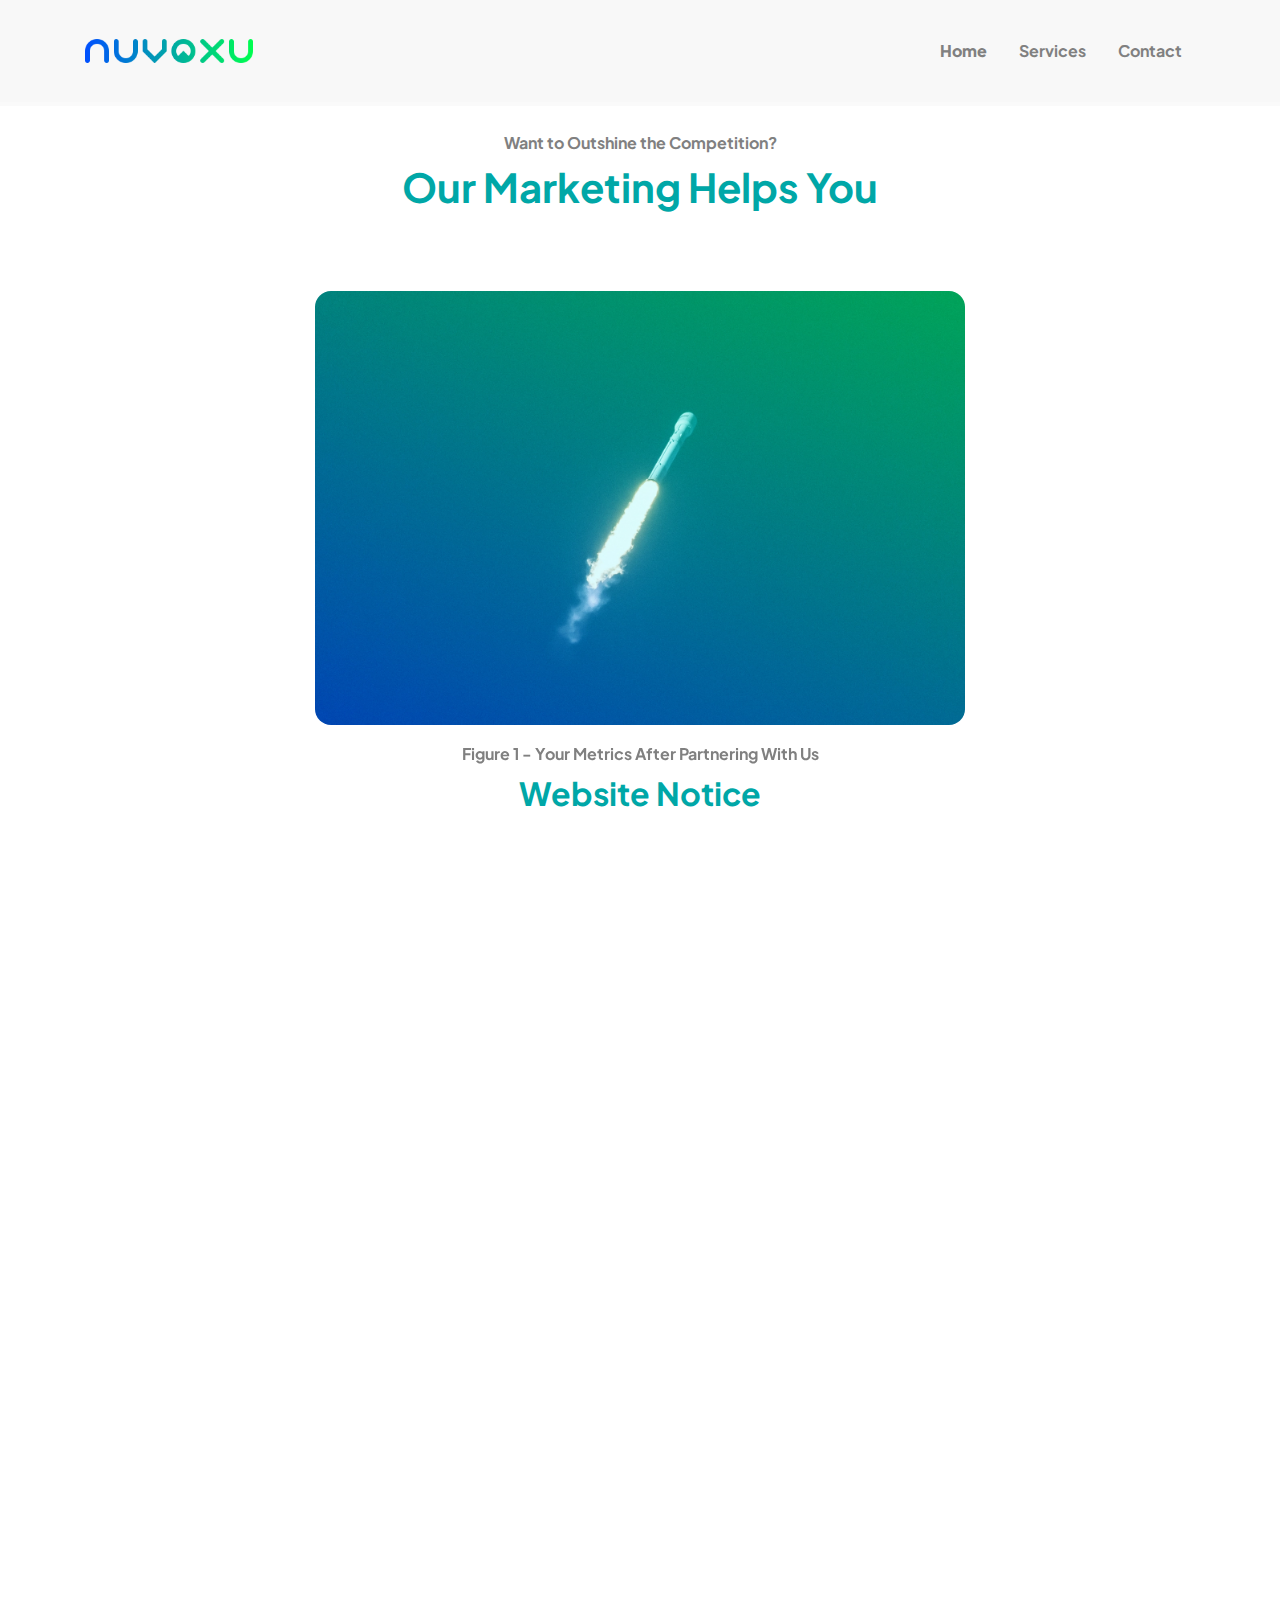
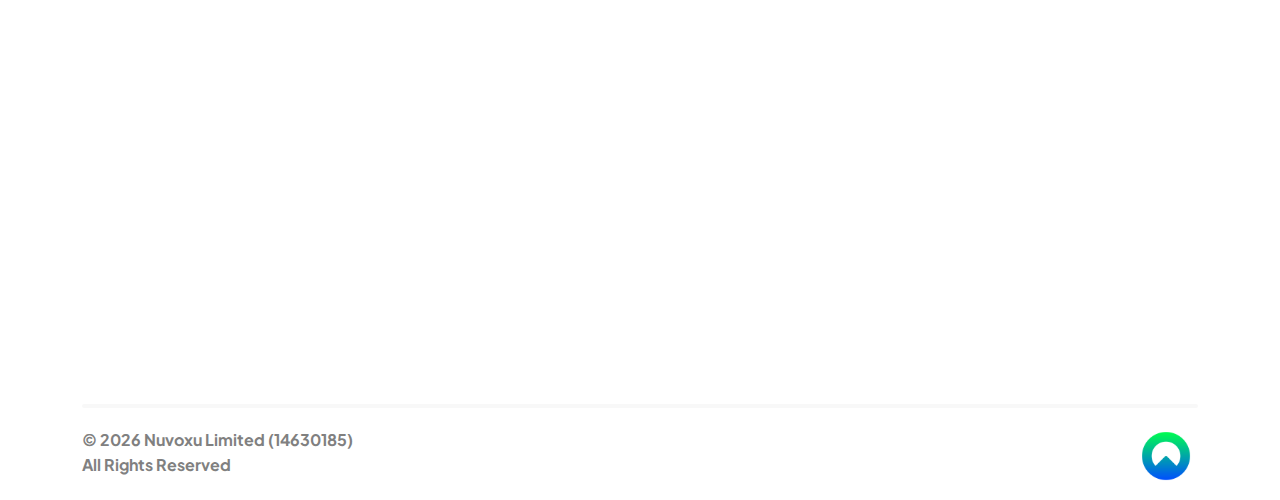
<file: index.html>
<!DOCTYPE html>
<html data-bs-theme="light" lang="en">

<head>
    <!-- Google tag (gtag.js) Start -->
    <script async src="https://www.googletagmanager.com/gtag/js?id=G-H5LZWP8DP3"></script>
    <script>
    window.dataLayer = window.dataLayer || [];
    function gtag(){dataLayer.push(arguments);}
    gtag('js', new Date());

    gtag('config', 'G-H5LZWP8DP3');
    </script>
    <!-- Google tag (gtag.js) End -->
    <meta charset="utf-8">
    <meta name="viewport" content="width=device-width, initial-scale=1.0, shrink-to-fit=no">
    <title>Nuvoxu | Marketing to Supercharge Your Business</title>
    <link rel="icon" href="assets/img/favicon.png">
    <meta name="description" content="Marketing to Supercharge Your Business">
    <meta property="title" content="Nuvoxu">
    <meta property="type" content="website">
    <meta property="url" content="https://nuvoxu.com/">
    <link rel="stylesheet" href="assets/bootstrap/css/bootstrap.min.css">
    <link rel="stylesheet" href="assets/css/Inter.css">
    <link rel="stylesheet" href="assets/css/bs-theme-overrides.css">
    <link rel="stylesheet" href="assets/css/aos.min.css">
    <link rel="stylesheet" href="assets/css/style.css">
</head>

<body style="cursor: url('assets/img/cursor.png'), auto;">
    <nav class="navbar navbar-expand-md sticky-top py-3 navbar-dark" id="mainNav" style="background: #F8F8F8;">
        <div class="container"><a class="navbar-brand d-flex align-items-center" href="#" aria-label="Nuvoxu Website"><span>
                    <picture style="height: 24px;"><img alt="Nuvoxu Icon" class="d-none d-sm-none d-md-inline" style="height: 60px; width: 0px;" src="assets/img/icon.png"></picture>
                    <picture><img alt="Nuvoxu Wordmark" class="d-md-inline" style="height: 24px;" src="assets/img/wordmark.png"></picture>
                </span></a><button data-bs-toggle="collapse" class="navbar-toggler" data-bs-target="#navcol-1"><span class="visually-hidden">Toggle navigation</span><span class="navbar-toggler-icon"></span></button>
            <div class="collapse navbar-collapse" id="navcol-1" style="color: #F8F8F8;">
                <ul class="navbar-nav ms-auto" style="color: #F8F8F8;">
                    <li class="nav-item"><a class="nav-link active" href="#" aria-label="Nuvoxu Website" style="color: #808080;"><strong>Home</strong></a></li>
                    <li class="nav-item"><a class="nav-link active" href="#services" aria-label="Nuvoxu Services" style="color: #808080;">Services</a></li>
                    <li class="nav-item"><a class="nav-link active" href="#contact" aria-label="Contact Nuvoxu" style="color: #808080;">Contact</a></li>
                </ul>
            </div>
        </div>
    </nav>
    <header class="bg-dark">
        <div class="container pt-4">
            <div class="row">
                <div class="-center text-md-start mx-auto" style=" z-index: 10;">
                    <div class="text-center">
                        <p class="fw-bold mb-2" data-aos="fade" data-aos-duration="1000" data-aos-once="true" style="color: #808080;">Want to Outshine the Competition?</p>
                        <h1 class="fw-bold" data-aos="fade" data-aos-duration="1000" data-aos-delay="750" data-aos-once="true">Our Marketing Helps You<br><span class="gradient-text text-animation" id="animated-text">Attract Clients</span></h1>
                    </div>
                </div>
                <div class="col-12 mx-auto flex-column justify-content mt-4 mb-2" style="z-index: 11;">
                    <div class="position-relative" data-aos="zoom-in-down" data-aos-duration="1000" data-aos-delay="750" data-aos-once="true" style="display: flex;flex-direction: column;align-items: center;"><img class="rounded img-fluid" alt="Rocket" data-bss-parallax="" data-bss-parallax-speed="0.14" src="assets/img/rocket.webp" style="border-radius: 32px; width: 100%; max-width: 650px;"><p class="fw-bold mt-3 mb-0 text-center" data-bss-parallax="" data-bss-parallax-speed="0.07" style="color: #808080;">Figure 1 - Your Metrics After Partnering With Us</p></div>
                </div>
            </div>
        </div>
    </header>
    <section style="overflow-x: hidden; overflow-y: hidden;">
        <div class="container bg-dark">
            <div class="row" id="services">
                <div class="text-center mx-auto" data-aos="zoom-in" data-aos-duration="1000" data-aos-offset="-1080"
                    data-aos-delay="750" data-aos-once="true">
                    <h2 class="fw-bold mb-0">Website Notice</h2>
                </div>
            </div>
            <div style="margin-bottom: 0px;" class="py-4" data-aos="fade" data-aos-delay="1250"
                data-aos-offset="-1080" data-aos-once="true">
                <div class="row row-cols-1  flex-wrap mx-auto" style="max-width: 650px;">
                    <div class="col">
                        <div class="card shadow-sm mx-auto" data-aos="zoom-out"
                            style="border-width: 4px;border-color: #F8F8F8;border-radius: 32px;background: #FFFFFF; width: fit-content;">
                            <div class="card-body px-4 py-4" style="height: auto;">
                                <p class="text-muted card-text text-center" style="margin-bottom: 0px;">We're currently updating our website.<br><br>In the meantime, you can contact us with any questions.<br><br>Enter your email below to be notified when the new website goes live:</p>
                                <form 
                                    action="https://submit-form.com/RYrigyaNr" 
                                    method="POST" 
                                    onsubmit="return validateForm()"
                                >
                                    <div class="mb-3 mt-3">
                                        <input type="email" class="form-control" id="subscribeEmail" name="subscribeEmail"
                                            placeholder="name@example.com" required>
                                    </div>
                                    <button type="submit" class="btn btn-primary w-100">
                                        Submit
                                    </button>
                                </form>
                                <br>
                                <p class="text-muted card-text text-center" style="margin-bottom: 0px;">Enter your details below to contact us with any questions:</p>
                                <form 
                                action="https://submit-form.com/RYrigyaNr" 
                                method="POST" 
                                onsubmit="return validateForm()"
                                >
                                    <div class="mb-3">
                                        <label for="contactName" class="form-label text-muted card-text">Name</label>
                                        <input type="text" class="form-control" id="contactName" name="contactName"
                                            placeholder="Your full name" required>
                                    </div>
                                    <div class="mb-3">
                                        <label for="contactEmail" class="form-label text-muted card-text">Email</label>
                                        <input type="email" class="form-control" id="contactEmail" name="contactEmail"
                                            placeholder="name@example.com" required>
                                    </div>
                                    <div class="mb-3">
                                        <label for="services" class="form-label text-muted card-text">Relevant Service</label>
                                        <select class="form-select" id="services" name="services" required>
                                            <option value="" selected disabled>Select a service</option>
                                            <option value="Web Development">Web Development</option>
                                            <option value="Graphic Design">Graphic Design</option>
                                            <option value="Marketing & SEO">Marketing &amp; SEO</option>
                                            <option value="Other (Mention in Message)">Other (Mention in Message)</option>
                                        </select>
                                    </div>
                                    <div class="mb-3">
                                        <label for="contactMessage" class="form-label text-muted card-text">Message</label>
                                        <textarea class="form-control" id="contactMessage" name="contactMessage" rows="5"
                                            placeholder="Tell us more about your project or needs..." required></textarea>
                                    </div>
                                    <button type="submit" class="btn btn-primary w-100">
                                        Submit
                                    </button>
                                </form>
                            </div>
                        </div>
                    </div>
                </div>
            </div>
        </div>
    </section>
    <section>
        <div class="container" data-aos="fade" data-aos-once="true">
            <div class="row mb-5" id="contact">
                <div class="text-center mx-auto" data-aos="zoom-in">
                    <h2 class="fw-bold">Our Email</h2>
                </div>
            </div>
            <div class="row d-flex justify-content-center">
                <div class="col-md-4 col-xl-4" data-aos="zoom-in-down" data-aos-duration="500" style="margin-top: -32px;margin-bottom: -32px;"><a href="mailto:hello@nuvoxu.com" aria-label="Email Nuvoxu" target="_blank">
                        <div class="d-flex flex-column justify-content-between align-items-center align-items-lg-center p-3 pb-2" style="height: 120px;">
                            <div class="bs-icon-md bs-icon-circle bs-icon-primary d-flex flex-shrink-0 justify-content-center align-items-center d-inline-block bs-icon bs-icon-md hover-zoom" style="background: #00A7A7;">
                                <picture class="" style="height: auto; filter: invert(100%);"><img alt="Email Icon" style="height: auto;width: auto;" src="assets/img/email.svg"></picture>
                            </div>
                            <p class="fw-bold mb-0 gradient-text hover-zoom">hello@nuvoxu.com</p>
                        </div>
                    </a></div>
            </div>
        </div>
    </section>
    <footer class="bg-dark">
        <div class="container text-center" style="padding-top: 40px; padding-bottom: 12px;">
            <hr style="color: #F8F8F8; background-color: #F8F8F8; height: 4px; border-radius: 32px;">
            <div class="d-flex justify-content-between align-items-center">
                <p class="mb-0 fw-bold mb-2 text-start" style="color: #808080">© <span id="footer-year">2025</span> Nuvoxu Limited (14630185)<br>All Rights Reserved</p><a href="#" aria-label="Nuvoxu Website">
                <picture style="height: 64px;"><img alt="Nuvoxu Icon" style="height: auto;width: 64px;" src="assets/img/icon.png" width="64" height="64"></picture>
                </a>
            </div>
        </div>
    </footer>
    <script src="assets/bootstrap/js/bootstrap.min.js"></script>
    <script src="assets/js/aos.min.js"></script>
    <script src="assets/js/bs-init.js"></script>
    <script src="assets/js/bold-and-dark.js"></script>
    <script>
        newDate = new Date();
        document.getElementById("footer-year").innerHTML = newDate.getFullYear();
    </script>
    <script>
        document.addEventListener('dragstart', function (e) {
            e.preventDefault();
        });
    </script>
    <script>
        const phrases = [
            "Attract Clients",
            "Boost Awareness",
            "Convert Leads",
            "Drive Sales",
            "Engage Audiences",
            "Fuel Growth",
            "Grow Revenue",
            "Harness Insights",
            "Increase Visibility",
            "Jumpstart Campaigns",
            "Kindle Interest",
            "Leverage Technologies",
            "Maximise Impact",
            "Nurture Leads",
            "Optimise Performance",
            "Penetrate Markets",
            "Qualify Prospects",
            "Reignite Interest",
            "Streamline Journeys",
            "Target Precisely",
            "Utilise Analytics",
            "Validate Strategies",
            "Win Customers",
            "eXceed Targets",
            "Yield Results",
            "Zoom Into Metrics"
        ];
        let currentPhraseIndex = 0;
        const animatedText = document.getElementById("animated-text");

        const updateText = () => {
            animatedText.classList.remove("fade-in-up");
            animatedText.classList.add("fade-out-down");

            setTimeout(() => {
                currentPhraseIndex = (currentPhraseIndex + 1) % phrases.length;
                animatedText.textContent = phrases[currentPhraseIndex];
                animatedText.classList.remove("fade-out-down");
                animatedText.classList.add("fade-in-up");
            }, 1000);
        };

        animatedText.classList.add("fade-in-up");
        setInterval(updateText, 4000);
            </script>

        <script>
            function validateForm() {
                // Basic regex for demonstration; adjust as needed.
                const emailRegex = /^[^\s@]+@[^\s@]+\.[^\s@]+$/;
                
                // Validate "contactEmail"
                const contactEmailInput = document.getElementById('contactEmail');
                if (contactEmailInput) {
                const contactEmailValue = contactEmailInput.value.trim();
                if (!emailRegex.test(contactEmailValue)) {
                    alert('Please enter a valid contact email address.');
                    contactEmailInput.focus();
                    return false; // Prevent form submission
                }
                }
                
                // Validate "subscribeEmail"
                const subscribeEmailInput = document.getElementById('subscribeEmail');
                // Only check if the subscribeEmail field actually exists on this page
                if (subscribeEmailInput) {
                const subscribeEmailValue = subscribeEmailInput.value.trim();
                // If it's not empty, enforce the same validation
                // (optional) If you want to *require* a valid email whenever present, remove the `if(subscribeEmailValue)` check
                if (subscribeEmailValue && !emailRegex.test(subscribeEmailValue)) {
                    alert('Please enter a valid subscription email address.');
                    subscribeEmailInput.focus();
                    return false; // Prevent form submission
                }
                }
                
                return true; // All validations passed
            }
        </script>
  
</body>

</html>
</file>
<file: assets/css/Inter.css>
@font-face {
	font-family: 'Plus Jakarta Sans';
	src: url(../../assets/fonts/Plus%20Jakarta%20Sans-639d3170677335283e01239546426509.woff2) format('woff2');
	font-weight: 400;
	font-style: normal;
	font-display: swap;
	unicode-range: U+0460-052F, U+1C80-1C88, U+20B4, U+2DE0-2DFF, U+A640-A69F, U+FE2E-FE2F;
}

@font-face {
	font-family: 'Plus Jakarta Sans';
	src: url(../../assets/fonts/Plus%20Jakarta%20Sans-a2cb6981a35d0cdcfabdff182b0632d3.woff2) format('woff2');
	font-weight: 400;
	font-style: normal;
	font-display: swap;
	unicode-range: U+0102-0103, U+0110-0111, U+0128-0129, U+0168-0169, U+01A0-01A1, U+01AF-01B0, U+0300-0301, U+0303-0304, U+0308-0309, U+0323, U+0329, U+1EA0-1EF9, U+20AB;
}

@font-face {
	font-family: 'Plus Jakarta Sans';
	src: url(../../assets/fonts/Plus%20Jakarta%20Sans-a11107d2604751618593b5aaf2ddfa6d.woff2) format('woff2');
	font-weight: 400;
	font-style: normal;
	font-display: swap;
	unicode-range: U+0100-02AF, U+0304, U+0308, U+0329, U+1E00-1E9F, U+1EF2-1EFF, U+2020, U+20A0-20AB, U+20AD-20CF, U+2113, U+2C60-2C7F, U+A720-A7FF;
}

@font-face {
	font-family: 'Plus Jakarta Sans';
	src: url(../../assets/fonts/Plus%20Jakarta%20Sans-616057adb361135cf2d7423a8d728946.woff2) format('woff2');
	font-weight: 400;
	font-style: normal;
	font-display: swap;
	unicode-range: U+0000-00FF, U+0131, U+0152-0153, U+02BB-02BC, U+02C6, U+02DA, U+02DC, U+0304, U+0308, U+0329, U+2000-206F, U+2074, U+20AC, U+2122, U+2191, U+2193, U+2212, U+2215, U+FEFF, U+FFFD;
}

@font-face {
	font-family: 'Plus Jakarta Sans';
	src: url(../../assets/fonts/Plus%20Jakarta%20Sans-639d3170677335283e01239546426509.woff2) format('woff2');
	font-weight: 500;
	font-style: normal;
	font-display: swap;
	unicode-range: U+0460-052F, U+1C80-1C88, U+20B4, U+2DE0-2DFF, U+A640-A69F, U+FE2E-FE2F;
}

@font-face {
	font-family: 'Plus Jakarta Sans';
	src: url(../../assets/fonts/Plus%20Jakarta%20Sans-a2cb6981a35d0cdcfabdff182b0632d3.woff2) format('woff2');
	font-weight: 500;
	font-style: normal;
	font-display: swap;
	unicode-range: U+0102-0103, U+0110-0111, U+0128-0129, U+0168-0169, U+01A0-01A1, U+01AF-01B0, U+0300-0301, U+0303-0304, U+0308-0309, U+0323, U+0329, U+1EA0-1EF9, U+20AB;
}

@font-face {
	font-family: 'Plus Jakarta Sans';
	src: url(../../assets/fonts/Plus%20Jakarta%20Sans-a11107d2604751618593b5aaf2ddfa6d.woff2) format('woff2');
	font-weight: 500;
	font-style: normal;
	font-display: swap;
	unicode-range: U+0100-02AF, U+0304, U+0308, U+0329, U+1E00-1E9F, U+1EF2-1EFF, U+2020, U+20A0-20AB, U+20AD-20CF, U+2113, U+2C60-2C7F, U+A720-A7FF;
}

@font-face {
	font-family: 'Plus Jakarta Sans';
	src: url(../../assets/fonts/Plus%20Jakarta%20Sans-616057adb361135cf2d7423a8d728946.woff2) format('woff2');
	font-weight: 500;
	font-style: normal;
	font-display: swap;
	unicode-range: U+0000-00FF, U+0131, U+0152-0153, U+02BB-02BC, U+02C6, U+02DA, U+02DC, U+0304, U+0308, U+0329, U+2000-206F, U+2074, U+20AC, U+2122, U+2191, U+2193, U+2212, U+2215, U+FEFF, U+FFFD;
}

@font-face {
	font-family: 'Plus Jakarta Sans';
	src: url(../../assets/fonts/Plus%20Jakarta%20Sans-639d3170677335283e01239546426509.woff2) format('woff2');
	font-weight: 600;
	font-style: normal;
	font-display: swap;
	unicode-range: U+0460-052F, U+1C80-1C88, U+20B4, U+2DE0-2DFF, U+A640-A69F, U+FE2E-FE2F;
}

@font-face {
	font-family: 'Plus Jakarta Sans';
	src: url(../../assets/fonts/Plus%20Jakarta%20Sans-a2cb6981a35d0cdcfabdff182b0632d3.woff2) format('woff2');
	font-weight: 600;
	font-style: normal;
	font-display: swap;
	unicode-range: U+0102-0103, U+0110-0111, U+0128-0129, U+0168-0169, U+01A0-01A1, U+01AF-01B0, U+0300-0301, U+0303-0304, U+0308-0309, U+0323, U+0329, U+1EA0-1EF9, U+20AB;
}

@font-face {
	font-family: 'Plus Jakarta Sans';
	src: url(../../assets/fonts/Plus%20Jakarta%20Sans-a11107d2604751618593b5aaf2ddfa6d.woff2) format('woff2');
	font-weight: 600;
	font-style: normal;
	font-display: swap;
	unicode-range: U+0100-02AF, U+0304, U+0308, U+0329, U+1E00-1E9F, U+1EF2-1EFF, U+2020, U+20A0-20AB, U+20AD-20CF, U+2113, U+2C60-2C7F, U+A720-A7FF;
}

@font-face {
	font-family: 'Plus Jakarta Sans';
	src: url(../../assets/fonts/Plus%20Jakarta%20Sans-616057adb361135cf2d7423a8d728946.woff2) format('woff2');
	font-weight: 600;
	font-style: normal;
	font-display: swap;
	unicode-range: U+0000-00FF, U+0131, U+0152-0153, U+02BB-02BC, U+02C6, U+02DA, U+02DC, U+0304, U+0308, U+0329, U+2000-206F, U+2074, U+20AC, U+2122, U+2191, U+2193, U+2212, U+2215, U+FEFF, U+FFFD;
}

@font-face {
	font-family: 'Plus Jakarta Sans';
	src: url(../../assets/fonts/Plus%20Jakarta%20Sans-639d3170677335283e01239546426509.woff2) format('woff2');
	font-weight: 700;
	font-style: normal;
	font-display: swap;
	unicode-range: U+0460-052F, U+1C80-1C88, U+20B4, U+2DE0-2DFF, U+A640-A69F, U+FE2E-FE2F;
}

@font-face {
	font-family: 'Plus Jakarta Sans';
	src: url(../../assets/fonts/Plus%20Jakarta%20Sans-a2cb6981a35d0cdcfabdff182b0632d3.woff2) format('woff2');
	font-weight: 700;
	font-style: normal;
	font-display: swap;
	unicode-range: U+0102-0103, U+0110-0111, U+0128-0129, U+0168-0169, U+01A0-01A1, U+01AF-01B0, U+0300-0301, U+0303-0304, U+0308-0309, U+0323, U+0329, U+1EA0-1EF9, U+20AB;
}

@font-face {
	font-family: 'Plus Jakarta Sans';
	src: url(../../assets/fonts/Plus%20Jakarta%20Sans-a11107d2604751618593b5aaf2ddfa6d.woff2) format('woff2');
	font-weight: 700;
	font-style: normal;
	font-display: swap;
	unicode-range: U+0100-02AF, U+0304, U+0308, U+0329, U+1E00-1E9F, U+1EF2-1EFF, U+2020, U+20A0-20AB, U+20AD-20CF, U+2113, U+2C60-2C7F, U+A720-A7FF;
}

@font-face {
	font-family: 'Plus Jakarta Sans';
	src: url(../../assets/fonts/Plus%20Jakarta%20Sans-616057adb361135cf2d7423a8d728946.woff2) format('woff2');
	font-weight: 700;
	font-style: normal;
	font-display: swap;
	unicode-range: U+0000-00FF, U+0131, U+0152-0153, U+02BB-02BC, U+02C6, U+02DA, U+02DC, U+0304, U+0308, U+0329, U+2000-206F, U+2074, U+20AC, U+2122, U+2191, U+2193, U+2212, U+2215, U+FEFF, U+FFFD;
}

@font-face {
	font-family: 'Plus Jakarta Sans';
	src: url(../../assets/fonts/Plus%20Jakarta%20Sans-639d3170677335283e01239546426509.woff2) format('woff2');
	font-weight: 800;
	font-style: normal;
	font-display: swap;
	unicode-range: U+0460-052F, U+1C80-1C88, U+20B4, U+2DE0-2DFF, U+A640-A69F, U+FE2E-FE2F;
}

@font-face {
	font-family: 'Plus Jakarta Sans';
	src: url(../../assets/fonts/Plus%20Jakarta%20Sans-a2cb6981a35d0cdcfabdff182b0632d3.woff2) format('woff2');
	font-weight: 800;
	font-style: normal;
	font-display: swap;
	unicode-range: U+0102-0103, U+0110-0111, U+0128-0129, U+0168-0169, U+01A0-01A1, U+01AF-01B0, U+0300-0301, U+0303-0304, U+0308-0309, U+0323, U+0329, U+1EA0-1EF9, U+20AB;
}

@font-face {
	font-family: 'Plus Jakarta Sans';
	src: url(../../assets/fonts/Plus%20Jakarta%20Sans-a11107d2604751618593b5aaf2ddfa6d.woff2) format('woff2');
	font-weight: 800;
	font-style: normal;
	font-display: swap;
	unicode-range: U+0100-02AF, U+0304, U+0308, U+0329, U+1E00-1E9F, U+1EF2-1EFF, U+2020, U+20A0-20AB, U+20AD-20CF, U+2113, U+2C60-2C7F, U+A720-A7FF;
}

@font-face {
	font-family: 'Plus Jakarta Sans';
	src: url(../../assets/fonts/Plus%20Jakarta%20Sans-616057adb361135cf2d7423a8d728946.woff2) format('woff2');
	font-weight: 800;
	font-style: normal;
	font-display: swap;
	unicode-range: U+0000-00FF, U+0131, U+0152-0153, U+02BB-02BC, U+02C6, U+02DA, U+02DC, U+0304, U+0308, U+0329, U+2000-206F, U+2074, U+20AC, U+2122, U+2191, U+2193, U+2212, U+2215, U+FEFF, U+FFFD;
}
</file>
<file: assets/css/bs-theme-overrides.css>
:root, [data-bs-theme=light] {
  --bs-primary: #00A7A7;
  --bs-primary-rgb: 0,180,56;
  --bs-primary-text-emphasis: #004816;
  --bs-primary-bg-subtle: #CCF0D7;
  --bs-primary-border-subtle: #99E1AF;
  --bs-secondary: #00696F;
  --bs-secondary-rgb: 0,105,111;
  --bs-secondary-text-emphasis: #002A2C;
  --bs-secondary-bg-subtle: #CCE1E2;
  --bs-secondary-border-subtle: #99C3C5;
  --bs-success: #00FF00;
  --bs-success-rgb: 0,255,0;
  --bs-success-text-emphasis: #006600;
  --bs-success-bg-subtle: #CCFFCC;
  --bs-success-border-subtle: #99FF99;
  --bs-light: #FFFFFF;
  --bs-light-rgb: 255,255,255;
  --bs-light-text-emphasis: #666666;
  --bs-light-bg-subtle: #FFFFFF;
  --bs-light-border-subtle: #FFFFFF;
  --bs-dark: #FFFFFF;
  --bs-dark-rgb: 255,255,255;
  --bs-dark-text-emphasis: #000000;
  --bs-dark-bg-subtle: #CCCCCC;
  --bs-dark-border-subtle: #999999;
  --bs-body-color: #00A7A7;
  --bs-body-bg: #FFFFFF;
  --bs-body-bg-rgb: 255,255,255;
  --bs-border-width: 4px;
  --bs-focus-ring-width: 0.25rem;
  --bs-focus-ring-opacity: 1;
  --bs-focus-ring-color: rgba(var(--bs-emphasis-color-rgb), 0.15);
}

.form-control, .li {
  box-shadow: none !important;
  outline: none !important;
}

.btn-primary {
  --bs-btn-color: #FFFFFF;
  --bs-btn-bg: #00B438;
  --bs-btn-border-color: #00B438;
  --bs-btn-hover-color: #000000;
  --bs-btn-hover-bg: #26BF56;
  --bs-btn-hover-border-color: #19BC4C;
  --bs-btn-focus-shadow-rgb: 0,27,8;
  --bs-btn-active-color: #000000;
  --bs-btn-active-bg: #33C360;
  --bs-btn-active-border-color: #19BC4C;
  --bs-btn-disabled-color: #000000;
  --bs-btn-disabled-bg: #00B438;
  --bs-btn-disabled-border-color: #00B438;
}

.btn-outline-primary {
  --bs-btn-color: #00B438;
  --bs-btn-border-color: #00B438;
  --bs-btn-focus-shadow-rgb: 0,180,56;
  --bs-btn-hover-color: #000000;
  --bs-btn-hover-bg: #00B438;
  --bs-btn-hover-border-color: #00B438;
  --bs-btn-active-color: #000000;
  --bs-btn-active-bg: #00B438;
  --bs-btn-active-border-color: #00B438;
  --bs-btn-disabled-color: #00B438;
  --bs-btn-disabled-bg: transparent;
  --bs-btn-disabled-border-color: #00B438;
}

.btn-secondary {
  --bs-btn-color: #fff;
  --bs-btn-bg: #00696F;
  --bs-btn-border-color: #00696F;
  --bs-btn-hover-color: #fff;
  --bs-btn-hover-bg: #00595E;
  --bs-btn-hover-border-color: #005459;
  --bs-btn-focus-shadow-rgb: 217,233,233;
  --bs-btn-active-color: #fff;
  --bs-btn-active-bg: #005459;
  --bs-btn-active-border-color: #004F53;
  --bs-btn-disabled-color: #fff;
  --bs-btn-disabled-bg: #00696F;
  --bs-btn-disabled-border-color: #00696F;
}

.btn-outline-secondary {
  --bs-btn-color: #00696F;
  --bs-btn-border-color: #00696F;
  --bs-btn-focus-shadow-rgb: 0,105,111;
  --bs-btn-hover-color: #fff;
  --bs-btn-hover-bg: #00696F;
  --bs-btn-hover-border-color: #00696F;
  --bs-btn-active-color: #fff;
  --bs-btn-active-bg: #00696F;
  --bs-btn-active-border-color: #00696F;
  --bs-btn-disabled-color: #00696F;
  --bs-btn-disabled-bg: transparent;
  --bs-btn-disabled-border-color: #00696F;
}

.btn-success {
  --bs-btn-color: #000000;
  --bs-btn-bg: #00FF00;
  --bs-btn-border-color: #00FF00;
  --bs-btn-hover-color: #000000;
  --bs-btn-hover-bg: #26FF26;
  --bs-btn-hover-border-color: #19FF19;
  --bs-btn-focus-shadow-rgb: 0,38,0;
  --bs-btn-active-color: #000000;
  --bs-btn-active-bg: #33FF33;
  --bs-btn-active-border-color: #19FF19;
  --bs-btn-disabled-color: #000000;
  --bs-btn-disabled-bg: #00FF00;
  --bs-btn-disabled-border-color: #00FF00;
}

.btn-outline-success {
  --bs-btn-color: #00FF00;
  --bs-btn-border-color: #00FF00;
  --bs-btn-focus-shadow-rgb: 0,255,0;
  --bs-btn-hover-color: #000000;
  --bs-btn-hover-bg: #00FF00;
  --bs-btn-hover-border-color: #00FF00;
  --bs-btn-active-color: #000000;
  --bs-btn-active-bg: #00FF00;
  --bs-btn-active-border-color: #00FF00;
  --bs-btn-disabled-color: #00FF00;
  --bs-btn-disabled-bg: transparent;
  --bs-btn-disabled-border-color: #00FF00;
}

.btn-light {
  --bs-btn-color: #FFFFFF;
  --bs-btn-bg: #FFFFFF;
  --bs-btn-border-color: #FFFFFF;
  --bs-btn-hover-color: #000000;
  --bs-btn-hover-bg: #D9D9D9;
  --bs-btn-hover-border-color: #CCCCCC;
  --bs-btn-focus-shadow-rgb: 38,38,38;
  --bs-btn-active-color: #000000;
  --bs-btn-active-bg: #CCCCCC;
  --bs-btn-active-border-color: #BFBFBF;
  --bs-btn-disabled-color: #000000;
  --bs-btn-disabled-bg: #FFFFFF;
  --bs-btn-disabled-border-color: #FFFFFF;
}

.btn-outline-light {
  --bs-btn-color: #FFFFFF;
  --bs-btn-border-color: #FFFFFF;
  --bs-btn-focus-shadow-rgb: 255,255,255;
  --bs-btn-hover-color: #000000;
  --bs-btn-hover-bg: #FFFFFF;
  --bs-btn-hover-border-color: #FFFFFF;
  --bs-btn-active-color: #000000;
  --bs-btn-active-bg: #FFFFFF;
  --bs-btn-active-border-color: #FFFFFF;
  --bs-btn-disabled-color: #FFFFFF;
  --bs-btn-disabled-bg: transparent;
  --bs-btn-disabled-border-color: #FFFFFF;
}

.btn-dark {
  --bs-btn-color: #fff;
  --bs-btn-bg: #FFFFFF;
  --bs-btn-border-color: #000000;
  --bs-btn-hover-color: #fff;
  --bs-btn-hover-bg: #000000;
  --bs-btn-hover-border-color: #000000;
  --bs-btn-focus-shadow-rgb: 217,217,217;
  --bs-btn-active-color: #fff;
  --bs-btn-active-bg: #000000;
  --bs-btn-active-border-color: #000000;
  --bs-btn-disabled-color: #fff;
  --bs-btn-disabled-bg: #000000;
  --bs-btn-disabled-border-color: #000000;
}

.btn-outline-dark {
  --bs-btn-color: #000000;
  --bs-btn-border-color: #000000;
  --bs-btn-focus-shadow-rgb: 0,0,0;
  --bs-btn-hover-color: #fff;
  --bs-btn-hover-bg: #000000;
  --bs-btn-hover-border-color: #000000;
  --bs-btn-active-color: #fff;
  --bs-btn-active-bg: #000000;
  --bs-btn-active-border-color: #000000;
  --bs-btn-disabled-color: #000000;
  --bs-btn-disabled-bg: transparent;
  --bs-btn-disabled-border-color: #000000;
}

.navbar-dark, .navbar[data-bs-theme="dark"] {
  --bs-navbar-color: rgba(255, 255, 255, 0.5) !important;
  --bs-navbar-hover-color: #00A7A7
  --bs-navbar-disabled-color: rgba(255, 255, 255, 0.25);
  --bs-navbar-active-color: #fff;
  --bs-navbar-brand-color: #fff;
  --bs-navbar-brand-hover-color: #00A7A7;
  --bs-navbar-toggler-border-color: #00A7A7;
  --bs-navbar-toggler-icon-bg: url("data:image/svg+xml,%3csvg xmlns='http://www.w3.org/2000/svg' viewBox='0 0 30 30'%3e%3cpath stroke='rgba%28128, 128, 128, 1%29' stroke-linecap='round' stroke-miterlimit='10' stroke-width='3' d='M4 7h22M4 15h22M4 23h22'/%3e%3c/svg%3e");
}

#mainNav {
  border-bottom: 4px solid #FAFAFA;
  transition: all .2s;
  color: #808080 !important;
}

* {
  cursor: url('../img/cursor.png'), auto;
}

hr {
  opacity: 1;
  border-top: none;
}

.text-muted {
  --bs-text-opacity: 1;
  color: #808080 !important;
  font-weight: bold;
}

a:hover {
  color: #00A7A7 !important;
}

.bs-icon {
  font-size: inherit !important;
}

.navbar-brand {
  font-size: inherit !important;
}

.navbar {
  --bs-navbar-toggler-border-color: #F8F8F8;
  --bs-navbar-toggler-transition: box-shadow 0.2s ease-in-out;
}

.navbar-toggler {
  color: #00A7A7
}
</file>
<file: assets/css/style.css>
.gradient-text {
  background: linear-gradient(to right, #007CD3, #00D37C);
  -webkit-background-clip: text;
  background-clip: text;
  color: transparent;
}

html {
  -webkit-user-select: none;
  -moz-user-select: none;
  -ms-user-select: none;
  user-select: none;
  -webkit-user-drag: none;
  -webkit-user-select: none;
  -ms-overflow-style: none;
}

body::-webkit-scrollbar {
  display: none;
}

html {
  scrollbar-width: none;
  background-color: #FFFFFF;
}

h3 {
  display: block;
  font-size: 1.25rem;
  margin-top: 0;
  margin-bottom: .5rem;
  line-height: 1.2;
  margin-left: 0;
  margin-right: 0;
  font-weight: bold;
  height: 24px;
  width: max-content;
}

.text-animation {
  opacity: 0;
  position: relative;
  top: -20px; /* Start above the original position */
  transition: all 0.5s;
}

@keyframes fadeInUp {
  from {
      opacity: 0;
      top: -20px;
  }
  to {
      opacity: 1;
      top: 0;
  }
}

@keyframes fadeOutDown {
  from {
      opacity: 1;
      top: 0;
  }
  to {
      opacity: 0;
      top: 20px;
  }
}

.fade-in-up {
  animation: fadeInUp 1s forwards;
}

.fade-out-down {
  animation: fadeOutDown 1s forwards;
}

.fade-in {
  opacity: 1;
}

.hover-zoom {
  transition: all 0.5s ease;
}

.hover-zoom:hover {
  -webkit-transform: scale(1.1);
  -moz-transform: scale(1.1);
  -o-transform: scale(1.1);
  transform: scale(1.1);
}
</file>
